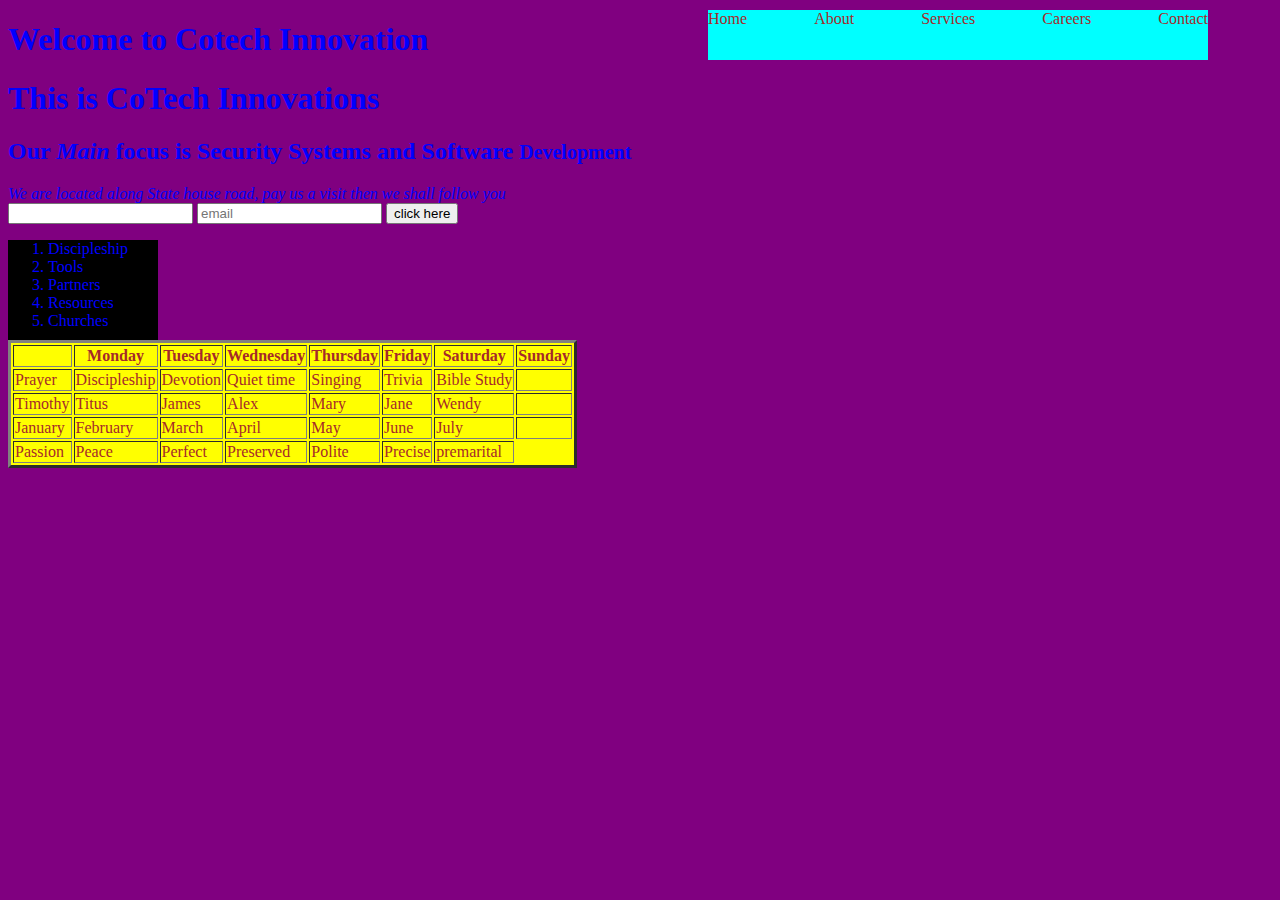
<file: Index.html>
<!DOCTYPE html>
<html lang="en">
<head>
    <meta charset="UTF-8">
    <meta http-equiv="X-UA-Compatible" content="IE=edge">
    <meta name="viewport" content="width=device-width, initial-scale=1.0">
    <link rel="stylesheet" href="style.css">
    <title>Cotech Innovations</title>
</head>
<body> 
    <h1>Welcome to Cotech Innovation </h1>
    <H1> <strong>This is CoTech Innovations</strong> </H1>
    <h2> Our <strong> <em>Main</em></strong> focus is Security Systems and Software <small>Development</small></h2>
   <em>We are located along State house road, pay us a visit then we shall follow you</em> 

   
    <div class="icons"> 
   <li>Home</li>
    <li>About</li>
    <li>Services</li>
    <li>Careers</li>
    <li>Contact</li>
</div>

<div class="container">

    
</div>



    <form action=" Class">
        <input type="text" name="Pelvin">
        <input type="text" placeholder="email">
        <button> click here</button>


    </form>


    <DIV class="site">
        <OL>

        <li>Discipleship</li>
        <li>Tools</li>
        <li>Partners</li>
        <li>Resources</li>
        <li>Churches</li>
        </OL>
    </DIV>


    <DIV class="table">
        <TABLE border="3">
            
        <tr>
            <th></th>
            <th>Monday</th>
            <th>Tuesday</th>
            <th>Wednesday</th>
            <th>Thursday</th>
            <th>Friday</th>
            <th>Saturday</th>
            <th>Sunday</th>
        </tr>
        <tr>
            <td>Prayer</td>
            <td>Discipleship</td>
            <td>Devotion</td>
            <td>Quiet time</td>
            <td>Singing</td>
            <td>Trivia</td>
            <td>Bible Study</td>
            <td></td>
        </tr>

        <tr>
            <td>Timothy</td>
            <td>Titus</td>
            <td>James</td>
            <td>Alex</td>
            <td>Mary</td>
            <td>Jane</td>
            <td>Wendy</td>
            <td></td>
        </tr>

        <tr>
            <td>January</td>
            <td>February</td>
            <td>March</td>
            <td>April</td>
            <td>May</td>
            <td>June</td>
            <td>July</td>
            <td></td>
            
        </tr>

        <tr>
        <td>Passion</td>
        <td>Peace</td>
        <td>Perfect</td>
        <td>Preserved</td>
        <td>Polite</td>
        <td>Precise</td>
        <td>premarital</td>
        </tr>
         
           
                       
        </TABLE>


    </DIV>
    

</body>
</html>
</file>
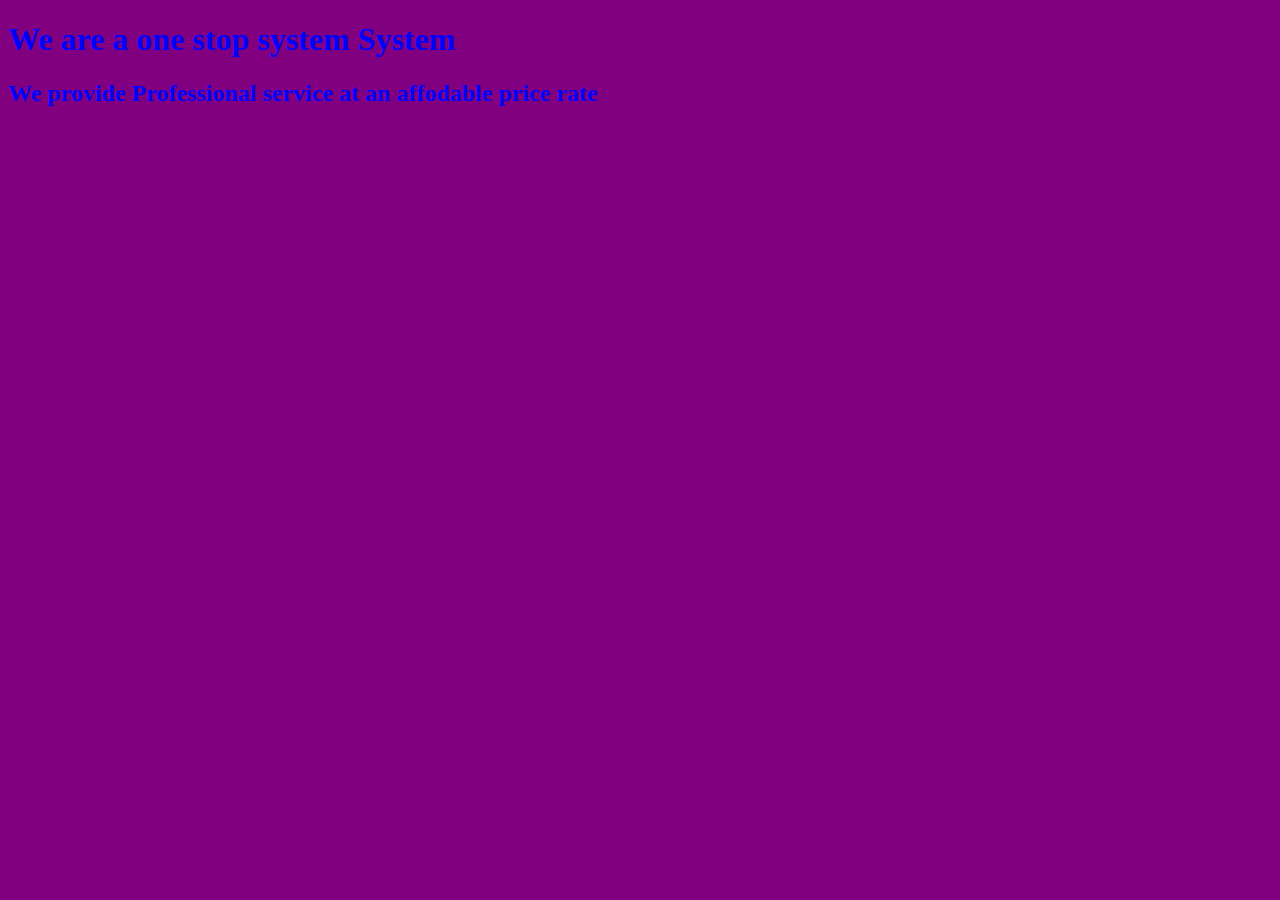
<file: About.html>
<!DOCTYPE html>
<html lang="en">
<head>
    <meta charset="UTF-8">
    <meta name="viewport" content="width=device-width, initial-scale=1.0">
    <title>Here is where all Contacts are displaid</title>
    <link rel="stylesheet" href="style.css">
</head>
<body>
    <h1>We are a one stop system System </h1>
    <h2>We provide Professional service at an affodable price rate</h2>
</body>
</html>
</file>
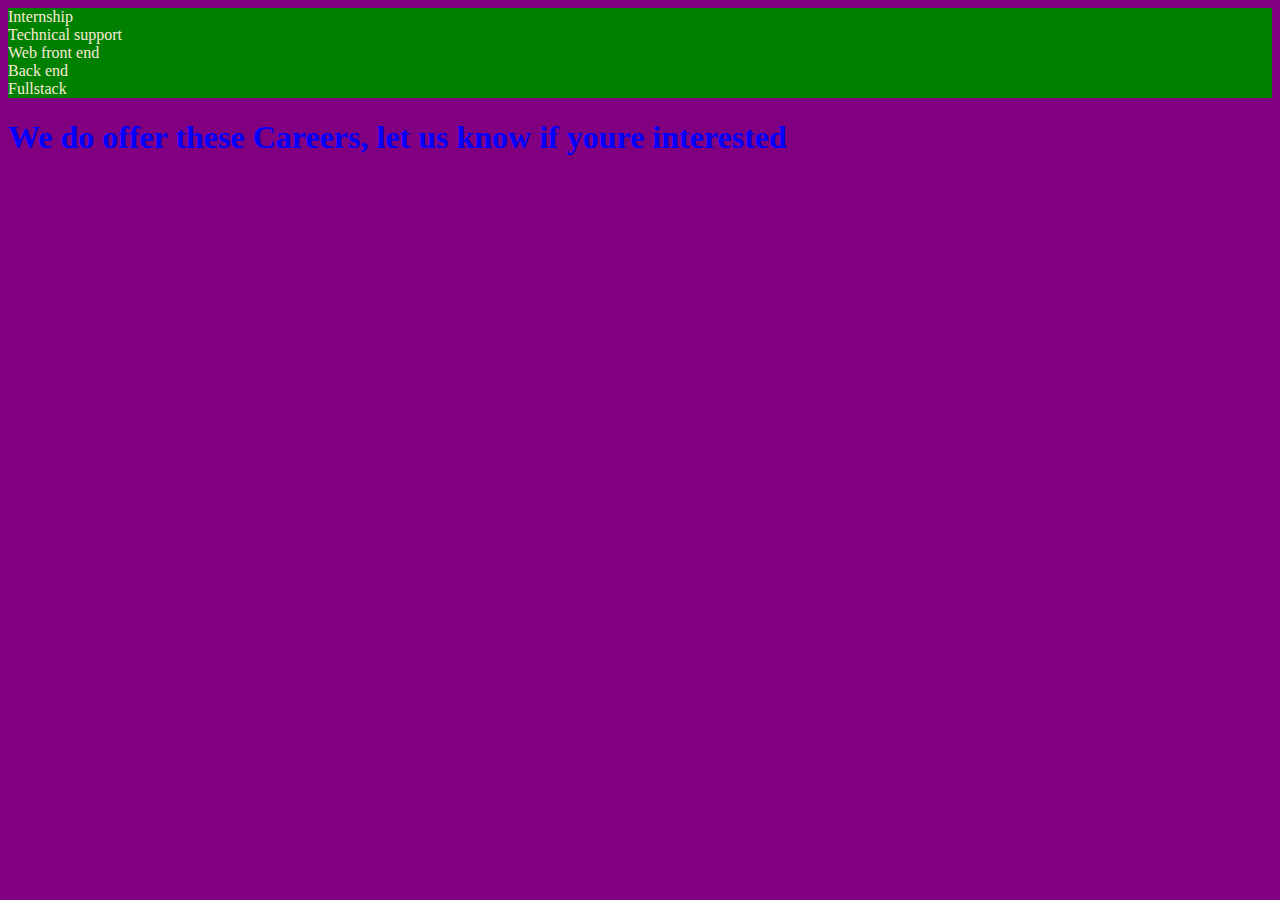
<file: Careers.html>
<!DOCTYPE html>
<html lang="en">
<head>
    <meta charset="UTF-8">
    <meta name="viewport" content="width=device-width, initial-scale=1.0">
    <title>Welcome to our Careers</title>
    <link rel="stylesheet" href="style.css">
</head>
<body>
    <div class="Jobs">
        <li>Internship</li>
        <li>Technical support</li>
        <li>Web front end</li>
        <li>Back end</li>
        <li>Fullstack</li>

    </div>

    <h1>We do offer these Careers, let us know if youre interested </h1>
</body>
</html>
</file>
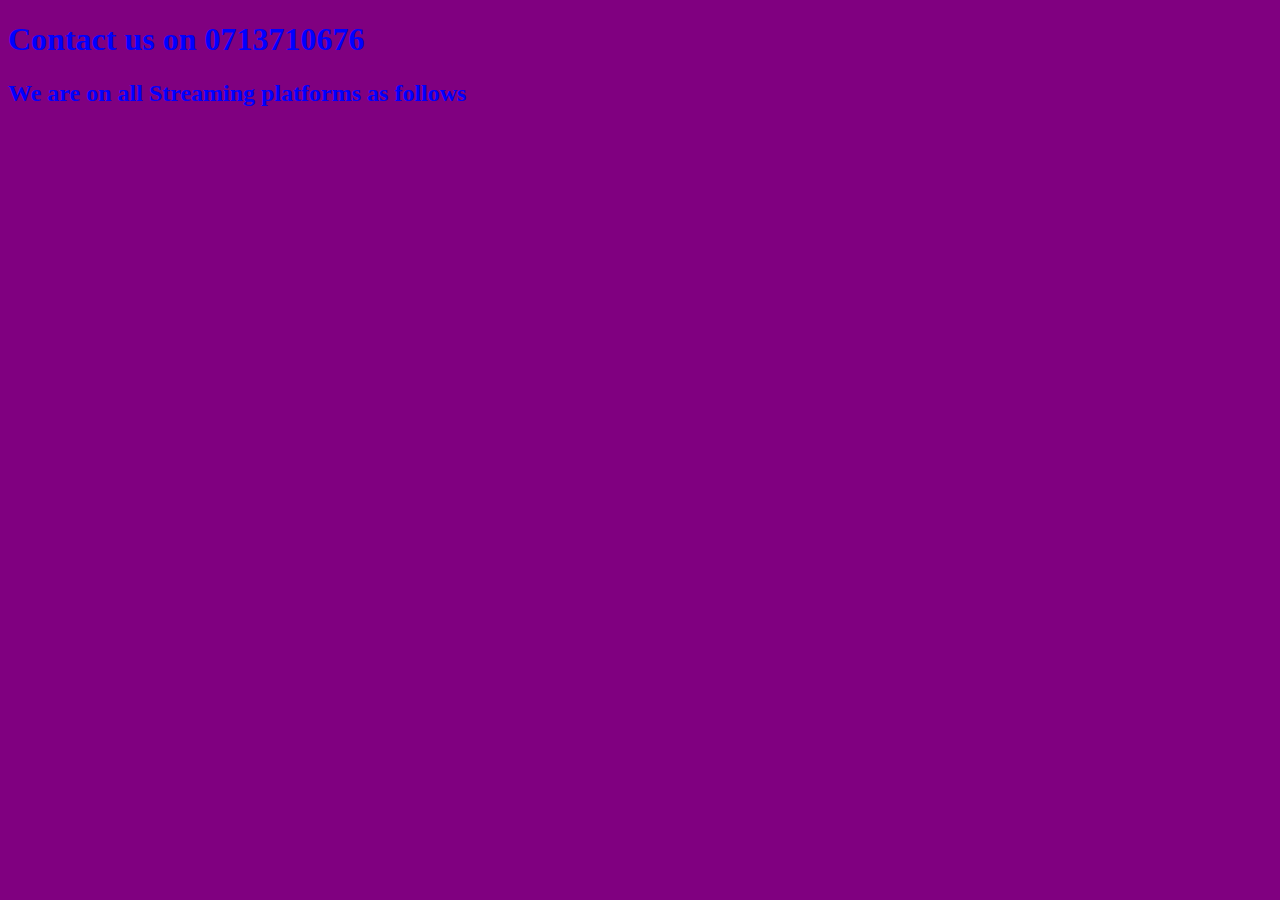
<file: Contact.html>
<!DOCTYPE html>
<html lang="en">
<head>
    <meta charset="UTF-8">
    <meta name="viewport" content="width=device-width, initial-scale=1.0">
    <title>Find us </title>
    <link rel="stylesheet" href="style.css">
</head>
<body>
    <h1>Contact us on 0713710676</h1>
    <h2>We are on all Streaming platforms as follows</h2>
</body>
</html>
</file>
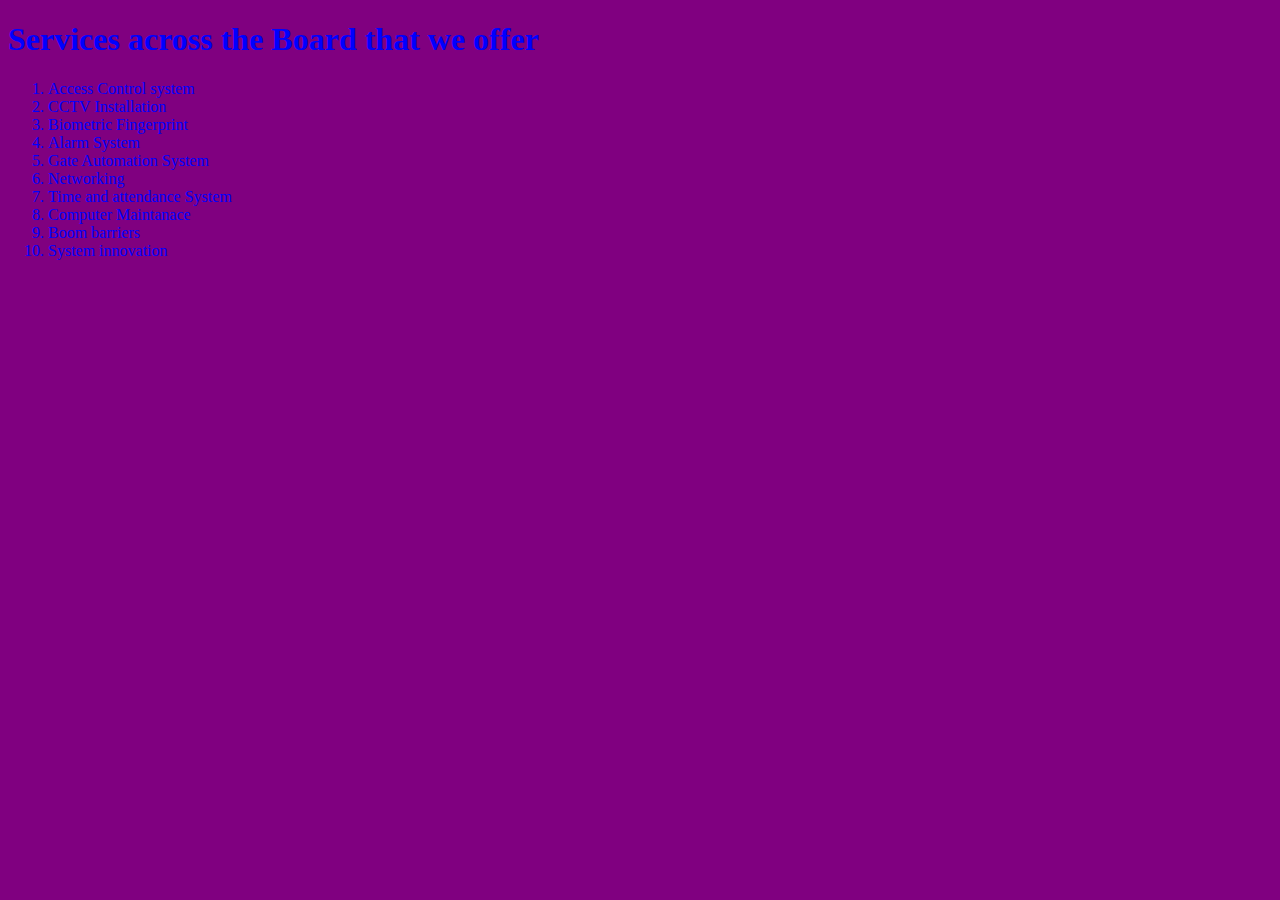
<file: Services.html>
<!DOCTYPE html>
<html lang="en">
<head>
    <meta charset="UTF-8">
    <meta name="viewport" content="width=device-width, initial-scale=1.0">
    <title>SERVICES</title>
    <link rel="stylesheet" href="style.css">
</head>
<body>
<h1>Services across the Board that we offer</h1>
<ol>
    <li>Access Control system</li>
    <li>CCTV Installation</li>
    <li>Biometric Fingerprint</li>
    <li>Alarm System</li>
    <li>Gate Automation System</li>
    <li>Networking</li>
    <li>Time and attendance System</li>
    <li>Computer Maintanace</li>
    <li>Boom barriers</li>
    <li>System innovation</li>

</ol>
</body>
</html>
</file>
<file: style.css>
body { background-color:purple;
    color: blue;

}

.icons{ background-color: aqua;
    color: brown;
    width: 500px;
    height: 50px;
    margin-left: 700px;
    position: absolute;
    top: 10px;
    display: flex;
    list-style: none;
    justify-content: space-between;





}
.Jobs {
    background-color: greenyellow;
    background: green;
    color: antiquewhite;
}

.site { width: 150px;
    height: 100px;
        background-color: black;
    color: blue;
}
table{ background-color: yellow;
    color: brown;
}
</file>
